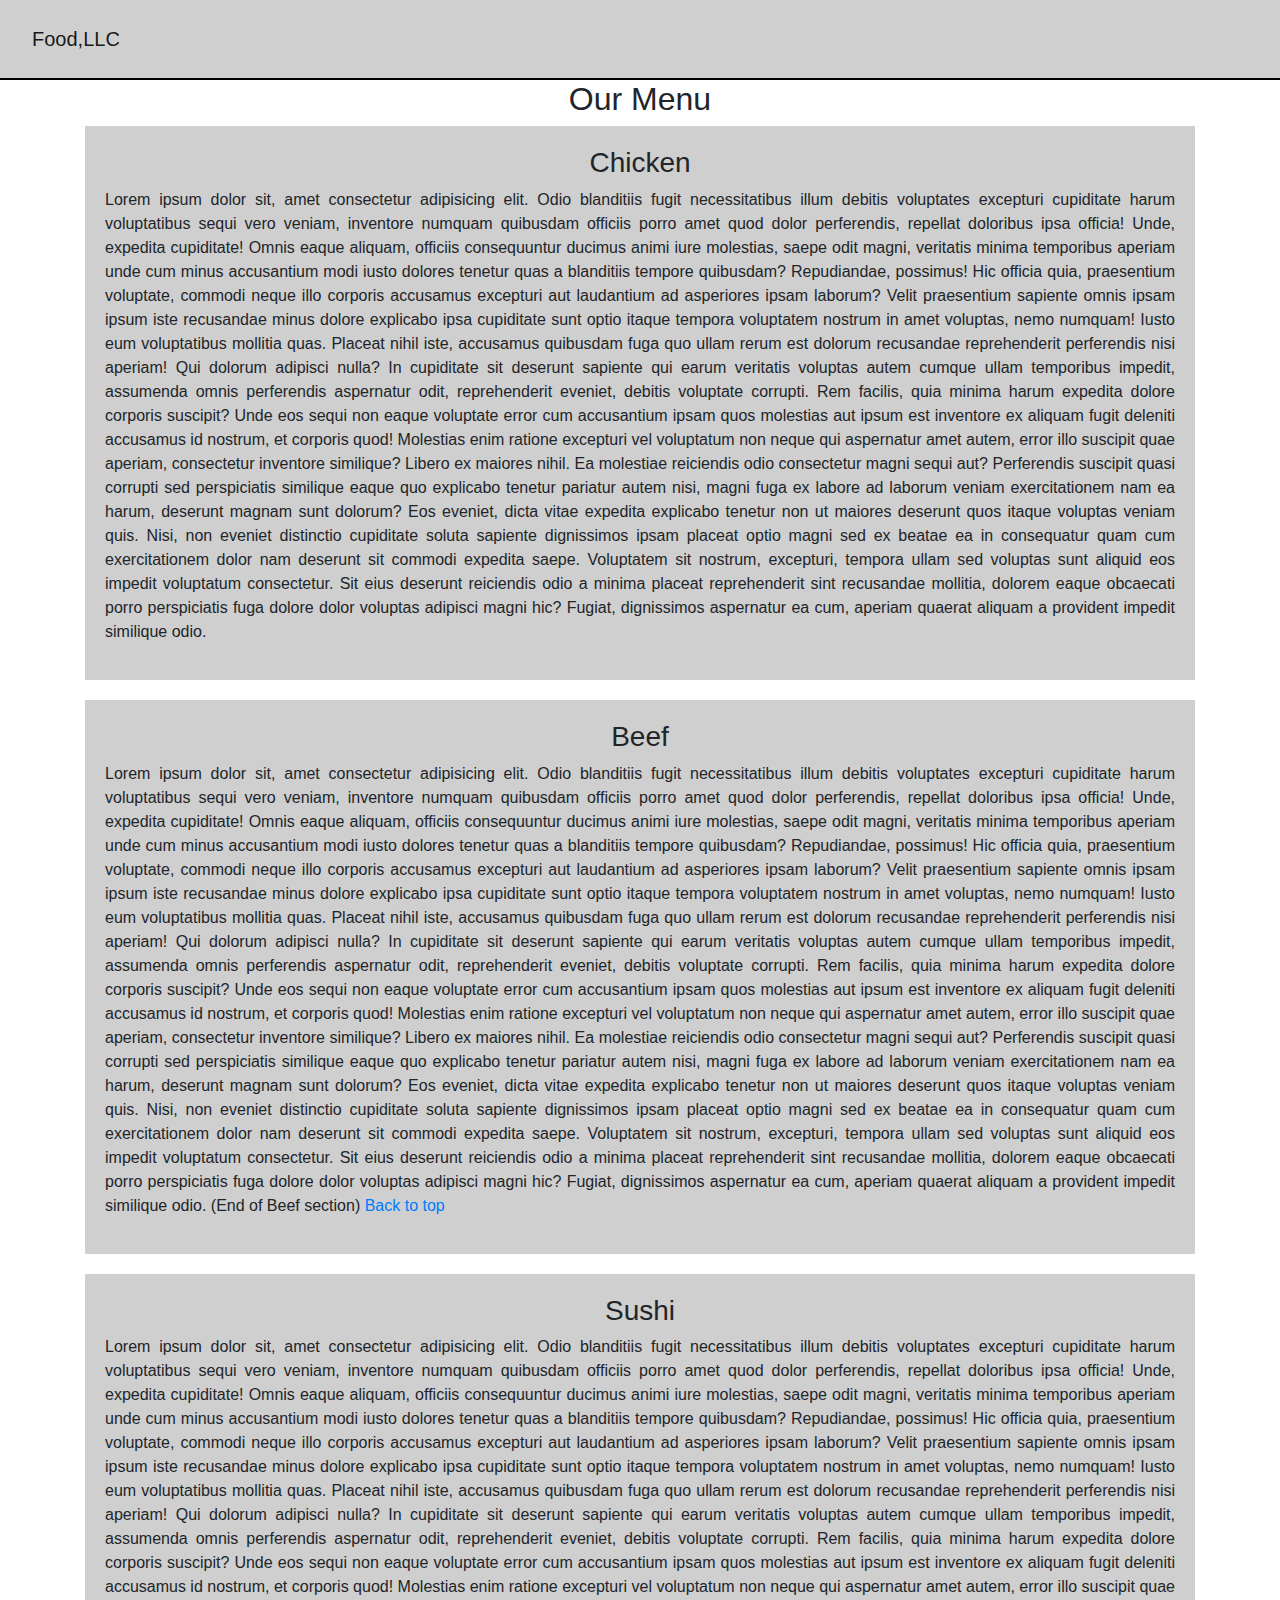
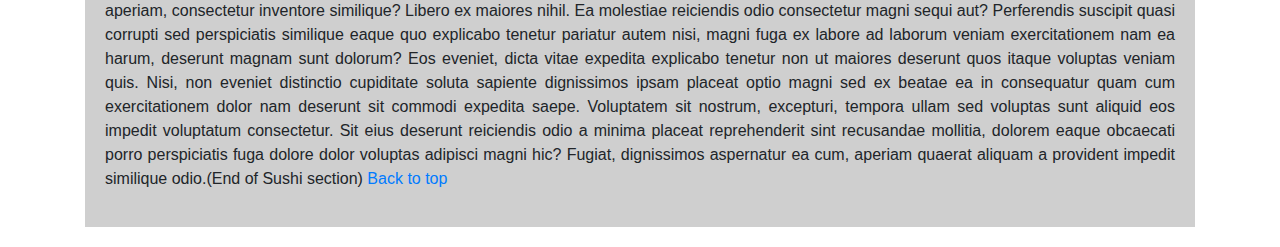
<file: module 3 Assignment/index.html>
<!DOCTYPE html>
<html lang="en">

<head>
    <meta charset="UTF-8" />
    <meta name="viewport" content="width=device-width, initial-scale=1.0" />
    <link rel="stylesheet" href="https://stackpath.bootstrapcdn.com/bootstrap/4.4.1/css/bootstrap.min.css" integrity="sha384-Vkoo8x4CGsO3+Hhxv8T/Q5PaXtkKtu6ug5TOeNV6gBiFeWPGFN9MuhOf23Q9Ifjh" crossorigin="anonymous" />
    <script src="https://code.jquery.com/jquery-3.4.1.slim.min.js" integrity="sha384-J6qa4849blE2+poT4WnyKhv5vZF5SrPo0iEjwBvKU7imGFAV0wwj1yYfoRSJoZ+n" crossorigin="anonymous"></script>
    <script src="https://cdn.jsdelivr.net/npm/popper.js@1.16.0/dist/umd/popper.min.js" integrity="sha384-Q6E9RHvbIyZFJoft+2mJbHaEWldlvI9IOYy5n3zV9zzTtmI3UksdQRVvoxMfooAo" crossorigin="anonymous"></script>
    <script src="https://stackpath.bootstrapcdn.com/bootstrap/4.4.1/js/bootstrap.min.js" integrity="sha384-wfSDF2E50Y2D1uUdj0O3uMBJnjuUD4Ih7YwaYd1iqfktj0Uod8GCExl3Og8ifwB6" crossorigin="anonymous"></script>
    <link rel="stylesheet" href="style.css" />
    <a href="#top"></a>
    <title>Document</title>
</head>

<body>
    <div>
        <!--.................................................................................................................main div container -->
        <div>
            <!--.........................................................................................................................navbar -->
            <nav class="navbar navbar-expand-lg navbar-light">
                <a class="navbar-brand" href="#">Food,LLC</a>
                <button class="navbar-toggler" type="button" data-toggle="collapse" data-target="#navbarNav" aria-controls="navbarNav" aria-expanded="false" aria-label="Toggle navigation">
            <span class="navbar-toggler-icon"></span>
          </button>
                <div class="collapse navbar-collapse" id="navbarNav">
                    <ul class="navbar-nav" id="menu">
                        <li class="nav-item">
                            <a class="nav-link color" href="#chicken">Chicken</a>
                        </li>
                        <li class="nav-item">
                            <a class="nav-link color" href="#beef">Beef</a>
                        </li>
                        <li class="nav-item">
                            <a class="nav-link color" href="#sushi">Sushi</a>
                        </li>
                    </ul>
                </div>
            </nav>
        </div>
        <!--______________________________________________________________________________________________________________________________________ -->
        <div class="container">
            <!--......................................................................................................................menu part -->
            <h2>Our Menu</h2>
            <div class="container-menu">
                <!--..........................................................................................................................menu 1-->
                <h3 id="chicken">Chicken</h3>
                <p class="container-sm, container-md, container-xs">
                    Lorem ipsum dolor sit, amet consectetur adipisicing elit. Odio blanditiis fugit necessitatibus illum debitis voluptates excepturi cupiditate harum voluptatibus sequi vero veniam, inventore numquam quibusdam officiis porro amet quod dolor perferendis,
                    repellat doloribus ipsa officia! Unde, expedita cupiditate! Omnis eaque aliquam, officiis consequuntur ducimus animi iure molestias, saepe odit magni, veritatis minima temporibus aperiam unde cum minus accusantium modi iusto dolores
                    tenetur quas a blanditiis tempore quibusdam? Repudiandae, possimus! Hic officia quia, praesentium voluptate, commodi neque illo corporis accusamus excepturi aut laudantium ad asperiores ipsam laborum? Velit praesentium sapiente omnis
                    ipsam ipsum iste recusandae minus dolore explicabo ipsa cupiditate sunt optio itaque tempora voluptatem nostrum in amet voluptas, nemo numquam! Iusto eum voluptatibus mollitia quas. Placeat nihil iste, accusamus quibusdam fuga quo
                    ullam rerum est dolorum recusandae reprehenderit perferendis nisi aperiam! Qui dolorum adipisci nulla? In cupiditate sit deserunt sapiente qui earum veritatis voluptas autem cumque ullam temporibus impedit, assumenda omnis perferendis
                    aspernatur odit, reprehenderit eveniet, debitis voluptate corrupti. Rem facilis, quia minima harum expedita dolore corporis suscipit? Unde eos sequi non eaque voluptate error cum accusantium ipsam quos molestias aut ipsum est inventore
                    ex aliquam fugit deleniti accusamus id nostrum, et corporis quod! Molestias enim ratione excepturi vel voluptatum non neque qui aspernatur amet autem, error illo suscipit quae aperiam, consectetur inventore similique? Libero ex maiores
                    nihil. Ea molestiae reiciendis odio consectetur magni sequi aut? Perferendis suscipit quasi corrupti sed perspiciatis similique eaque quo explicabo tenetur pariatur autem nisi, magni fuga ex labore ad laborum veniam exercitationem
                    nam ea harum, deserunt magnam sunt dolorum? Eos eveniet, dicta vitae expedita explicabo tenetur non ut maiores deserunt quos itaque voluptas veniam quis. Nisi, non eveniet distinctio cupiditate soluta sapiente dignissimos ipsam placeat
                    optio magni sed ex beatae ea in consequatur quam cum exercitationem dolor nam deserunt sit commodi expedita saepe. Voluptatem sit nostrum, excepturi, tempora ullam sed voluptas sunt aliquid eos impedit voluptatum consectetur. Sit eius
                    deserunt reiciendis odio a minima placeat reprehenderit sint recusandae mollitia, dolorem eaque obcaecati porro perspiciatis fuga dolore dolor voluptas adipisci magni hic? Fugiat, dignissimos aspernatur ea cum, aperiam quaerat aliquam
                    a provident impedit similique odio.
                </p>
            </div>
            <div class="container-menu">
                <!--.........................................................................................................................menu 2 -->
                <h3 id="beef">Beef</h3>
                <p class="container-sm, container-md, container-xs">
                    Lorem ipsum dolor sit, amet consectetur adipisicing elit. Odio blanditiis fugit necessitatibus illum debitis voluptates excepturi cupiditate harum voluptatibus sequi vero veniam, inventore numquam quibusdam officiis porro amet quod dolor perferendis,
                    repellat doloribus ipsa officia! Unde, expedita cupiditate! Omnis eaque aliquam, officiis consequuntur ducimus animi iure molestias, saepe odit magni, veritatis minima temporibus aperiam unde cum minus accusantium modi iusto dolores
                    tenetur quas a blanditiis tempore quibusdam? Repudiandae, possimus! Hic officia quia, praesentium voluptate, commodi neque illo corporis accusamus excepturi aut laudantium ad asperiores ipsam laborum? Velit praesentium sapiente omnis
                    ipsam ipsum iste recusandae minus dolore explicabo ipsa cupiditate sunt optio itaque tempora voluptatem nostrum in amet voluptas, nemo numquam! Iusto eum voluptatibus mollitia quas. Placeat nihil iste, accusamus quibusdam fuga quo
                    ullam rerum est dolorum recusandae reprehenderit perferendis nisi aperiam! Qui dolorum adipisci nulla? In cupiditate sit deserunt sapiente qui earum veritatis voluptas autem cumque ullam temporibus impedit, assumenda omnis perferendis
                    aspernatur odit, reprehenderit eveniet, debitis voluptate corrupti. Rem facilis, quia minima harum expedita dolore corporis suscipit? Unde eos sequi non eaque voluptate error cum accusantium ipsam quos molestias aut ipsum est inventore
                    ex aliquam fugit deleniti accusamus id nostrum, et corporis quod! Molestias enim ratione excepturi vel voluptatum non neque qui aspernatur amet autem, error illo suscipit quae aperiam, consectetur inventore similique? Libero ex maiores
                    nihil. Ea molestiae reiciendis odio consectetur magni sequi aut? Perferendis suscipit quasi corrupti sed perspiciatis similique eaque quo explicabo tenetur pariatur autem nisi, magni fuga ex labore ad laborum veniam exercitationem
                    nam ea harum, deserunt magnam sunt dolorum? Eos eveniet, dicta vitae expedita explicabo tenetur non ut maiores deserunt quos itaque voluptas veniam quis. Nisi, non eveniet distinctio cupiditate soluta sapiente dignissimos ipsam placeat
                    optio magni sed ex beatae ea in consequatur quam cum exercitationem dolor nam deserunt sit commodi expedita saepe. Voluptatem sit nostrum, excepturi, tempora ullam sed voluptas sunt aliquid eos impedit voluptatum consectetur. Sit eius
                    deserunt reiciendis odio a minima placeat reprehenderit sint recusandae mollitia, dolorem eaque obcaecati porro perspiciatis fuga dolore dolor voluptas adipisci magni hic? Fugiat, dignissimos aspernatur ea cum, aperiam quaerat aliquam
                    a provident impedit similique odio. (End of Beef section)
                    <a href="#top">Back to top</a>
                </p>
            </div>
            <div class="container-menu">
                <!-- ........................................................................................................................menu 3 -->
                <h3 id="sushi">Sushi</h3>
                <p class="container-sm, container-md, container-xs">
                    Lorem ipsum dolor sit, amet consectetur adipisicing elit. Odio blanditiis fugit necessitatibus illum debitis voluptates excepturi cupiditate harum voluptatibus sequi vero veniam, inventore numquam quibusdam officiis porro amet quod dolor perferendis,
                    repellat doloribus ipsa officia! Unde, expedita cupiditate! Omnis eaque aliquam, officiis consequuntur ducimus animi iure molestias, saepe odit magni, veritatis minima temporibus aperiam unde cum minus accusantium modi iusto dolores
                    tenetur quas a blanditiis tempore quibusdam? Repudiandae, possimus! Hic officia quia, praesentium voluptate, commodi neque illo corporis accusamus excepturi aut laudantium ad asperiores ipsam laborum? Velit praesentium sapiente omnis
                    ipsam ipsum iste recusandae minus dolore explicabo ipsa cupiditate sunt optio itaque tempora voluptatem nostrum in amet voluptas, nemo numquam! Iusto eum voluptatibus mollitia quas. Placeat nihil iste, accusamus quibusdam fuga quo
                    ullam rerum est dolorum recusandae reprehenderit perferendis nisi aperiam! Qui dolorum adipisci nulla? In cupiditate sit deserunt sapiente qui earum veritatis voluptas autem cumque ullam temporibus impedit, assumenda omnis perferendis
                    aspernatur odit, reprehenderit eveniet, debitis voluptate corrupti. Rem facilis, quia minima harum expedita dolore corporis suscipit? Unde eos sequi non eaque voluptate error cum accusantium ipsam quos molestias aut ipsum est inventore
                    ex aliquam fugit deleniti accusamus id nostrum, et corporis quod! Molestias enim ratione excepturi vel voluptatum non neque qui aspernatur amet autem, error illo suscipit quae aperiam, consectetur inventore similique? Libero ex maiores
                    nihil. Ea molestiae reiciendis odio consectetur magni sequi aut? Perferendis suscipit quasi corrupti sed perspiciatis similique eaque quo explicabo tenetur pariatur autem nisi, magni fuga ex labore ad laborum veniam exercitationem
                    nam ea harum, deserunt magnam sunt dolorum? Eos eveniet, dicta vitae expedita explicabo tenetur non ut maiores deserunt quos itaque voluptas veniam quis. Nisi, non eveniet distinctio cupiditate soluta sapiente dignissimos ipsam placeat
                    optio magni sed ex beatae ea in consequatur quam cum exercitationem dolor nam deserunt sit commodi expedita saepe. Voluptatem sit nostrum, excepturi, tempora ullam sed voluptas sunt aliquid eos impedit voluptatum consectetur. Sit eius
                    deserunt reiciendis odio a minima placeat reprehenderit sint recusandae mollitia, dolorem eaque obcaecati porro perspiciatis fuga dolore dolor voluptas adipisci magni hic? Fugiat, dignissimos aspernatur ea cum, aperiam quaerat aliquam
                    a provident impedit similique odio.(End of Sushi section)
                    <a href="#top">Back to top</a>
                </p>
            </div>
        </div>
    </div>
</body>

</html>
</file>
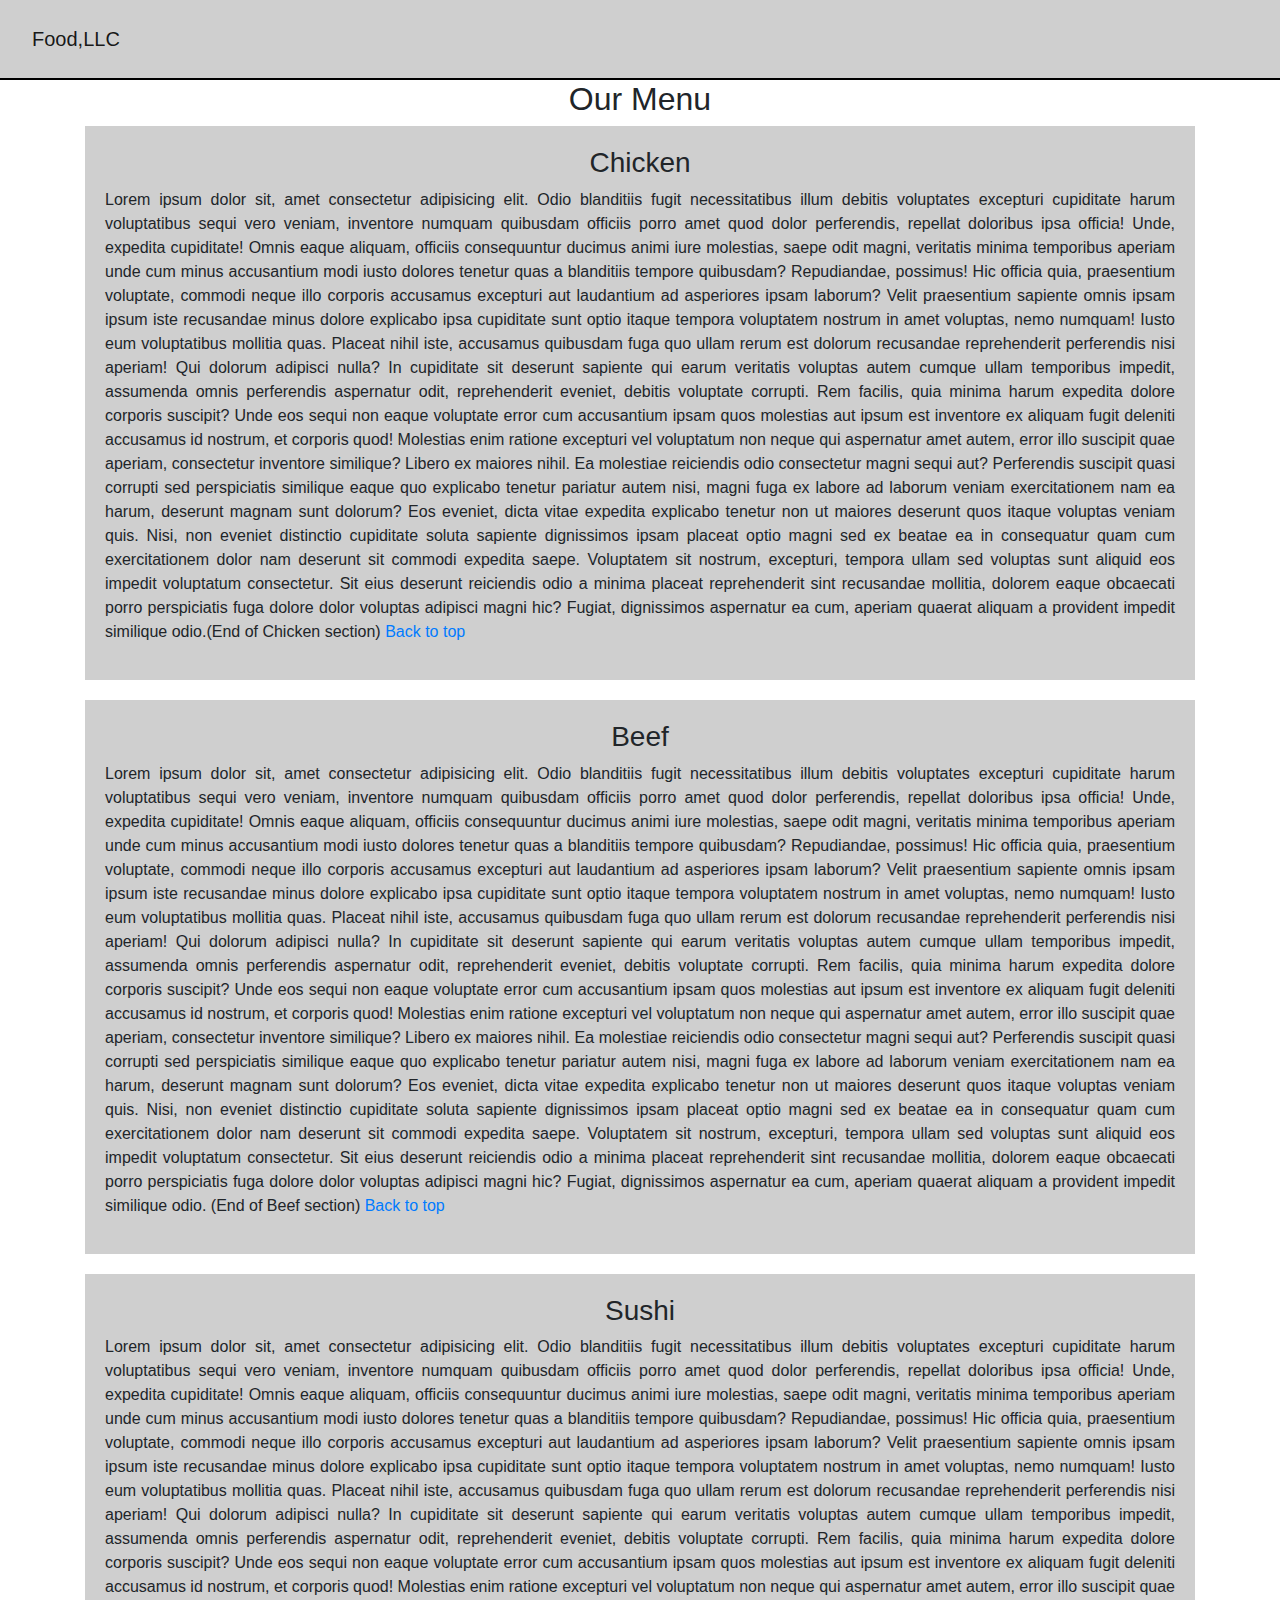
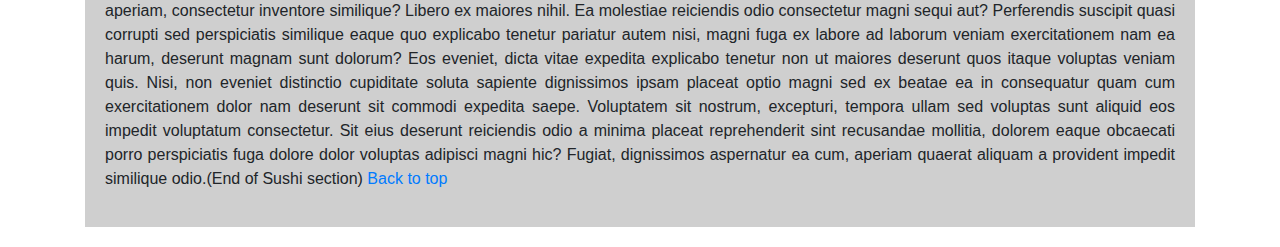
<file: site2/index.html>
<!DOCTYPE html>
<html lang="en">

<head>
    <meta charset="UTF-8" />
    <meta name="viewport" content="width=device-width, initial-scale=1.0" />
    <link rel="stylesheet" href="https://stackpath.bootstrapcdn.com/bootstrap/4.4.1/css/bootstrap.min.css" integrity="sha384-Vkoo8x4CGsO3+Hhxv8T/Q5PaXtkKtu6ug5TOeNV6gBiFeWPGFN9MuhOf23Q9Ifjh" crossorigin="anonymous" />
    <script src="https://code.jquery.com/jquery-3.4.1.slim.min.js" integrity="sha384-J6qa4849blE2+poT4WnyKhv5vZF5SrPo0iEjwBvKU7imGFAV0wwj1yYfoRSJoZ+n" crossorigin="anonymous"></script>
    <script src="https://cdn.jsdelivr.net/npm/popper.js@1.16.0/dist/umd/popper.min.js" integrity="sha384-Q6E9RHvbIyZFJoft+2mJbHaEWldlvI9IOYy5n3zV9zzTtmI3UksdQRVvoxMfooAo" crossorigin="anonymous"></script>
    <script src="https://stackpath.bootstrapcdn.com/bootstrap/4.4.1/js/bootstrap.min.js" integrity="sha384-wfSDF2E50Y2D1uUdj0O3uMBJnjuUD4Ih7YwaYd1iqfktj0Uod8GCExl3Og8ifwB6" crossorigin="anonymous"></script>
    <link rel="stylesheet" href="style.css" />
    <a href="#top"></a>
    <title>Document</title>
</head>

<body>
    <div>
        <!--.................................................................................................................main div container -->
        <div>
            <!--.........................................................................................................................navbar -->
            <nav class="navbar navbar-expand-lg navbar-light">
                <a class="navbar-brand" href="#">Food,LLC</a>
                <button class="navbar-toggler" type="button" data-toggle="collapse" data-target="#navbarNav" aria-controls="navbarNav" aria-expanded="false" aria-label="Toggle navigation">
            <span class="navbar-toggler-icon"></span>
          </button>
                <div class="collapse navbar-collapse" id="navbarNav">
                    <ul class="navbar-nav" id="menu">
                        <li class="nav-item">
                            <a class="nav-link color" href="#chicken">Chicken</a>
                        </li>
                        <li class="nav-item">
                            <a class="nav-link color" href="#beef">Beef</a>
                        </li>
                        <li class="nav-item">
                            <a class="nav-link color" href="#sushi">Sushi</a>
                        </li>
                    </ul>
                </div>
            </nav>
        </div>
        <!--______________________________________________________________________________________________________________________________________ -->
        <div class="container">
            <!--......................................................................................................................menu part -->
            <h2>Our Menu</h2>
            <div class="container-menu">
                <!--..........................................................................................................................menu 1-->
                <h3 id="chicken">Chicken</h3>
                <p class="container-sm, container-md, container-xs">
                    Lorem ipsum dolor sit, amet consectetur adipisicing elit. Odio blanditiis fugit necessitatibus illum debitis voluptates excepturi cupiditate harum voluptatibus sequi vero veniam, inventore numquam quibusdam officiis porro amet quod dolor perferendis,
                    repellat doloribus ipsa officia! Unde, expedita cupiditate! Omnis eaque aliquam, officiis consequuntur ducimus animi iure molestias, saepe odit magni, veritatis minima temporibus aperiam unde cum minus accusantium modi iusto dolores
                    tenetur quas a blanditiis tempore quibusdam? Repudiandae, possimus! Hic officia quia, praesentium voluptate, commodi neque illo corporis accusamus excepturi aut laudantium ad asperiores ipsam laborum? Velit praesentium sapiente omnis
                    ipsam ipsum iste recusandae minus dolore explicabo ipsa cupiditate sunt optio itaque tempora voluptatem nostrum in amet voluptas, nemo numquam! Iusto eum voluptatibus mollitia quas. Placeat nihil iste, accusamus quibusdam fuga quo
                    ullam rerum est dolorum recusandae reprehenderit perferendis nisi aperiam! Qui dolorum adipisci nulla? In cupiditate sit deserunt sapiente qui earum veritatis voluptas autem cumque ullam temporibus impedit, assumenda omnis perferendis
                    aspernatur odit, reprehenderit eveniet, debitis voluptate corrupti. Rem facilis, quia minima harum expedita dolore corporis suscipit? Unde eos sequi non eaque voluptate error cum accusantium ipsam quos molestias aut ipsum est inventore
                    ex aliquam fugit deleniti accusamus id nostrum, et corporis quod! Molestias enim ratione excepturi vel voluptatum non neque qui aspernatur amet autem, error illo suscipit quae aperiam, consectetur inventore similique? Libero ex maiores
                    nihil. Ea molestiae reiciendis odio consectetur magni sequi aut? Perferendis suscipit quasi corrupti sed perspiciatis similique eaque quo explicabo tenetur pariatur autem nisi, magni fuga ex labore ad laborum veniam exercitationem
                    nam ea harum, deserunt magnam sunt dolorum? Eos eveniet, dicta vitae expedita explicabo tenetur non ut maiores deserunt quos itaque voluptas veniam quis. Nisi, non eveniet distinctio cupiditate soluta sapiente dignissimos ipsam placeat
                    optio magni sed ex beatae ea in consequatur quam cum exercitationem dolor nam deserunt sit commodi expedita saepe. Voluptatem sit nostrum, excepturi, tempora ullam sed voluptas sunt aliquid eos impedit voluptatum consectetur. Sit eius
                    deserunt reiciendis odio a minima placeat reprehenderit sint recusandae mollitia, dolorem eaque obcaecati porro perspiciatis fuga dolore dolor voluptas adipisci magni hic? Fugiat, dignissimos aspernatur ea cum, aperiam quaerat aliquam
                    a provident impedit similique odio.(End of Chicken section)
                    <a href="#top">Back to top</a>
                </p>
            </div>
            <div class="container-menu">
                <!--.........................................................................................................................menu 2 -->
                <h3 id="beef">Beef</h3>
                <p class="container-sm, container-md, container-xs">
                    Lorem ipsum dolor sit, amet consectetur adipisicing elit. Odio blanditiis fugit necessitatibus illum debitis voluptates excepturi cupiditate harum voluptatibus sequi vero veniam, inventore numquam quibusdam officiis porro amet quod dolor perferendis,
                    repellat doloribus ipsa officia! Unde, expedita cupiditate! Omnis eaque aliquam, officiis consequuntur ducimus animi iure molestias, saepe odit magni, veritatis minima temporibus aperiam unde cum minus accusantium modi iusto dolores
                    tenetur quas a blanditiis tempore quibusdam? Repudiandae, possimus! Hic officia quia, praesentium voluptate, commodi neque illo corporis accusamus excepturi aut laudantium ad asperiores ipsam laborum? Velit praesentium sapiente omnis
                    ipsam ipsum iste recusandae minus dolore explicabo ipsa cupiditate sunt optio itaque tempora voluptatem nostrum in amet voluptas, nemo numquam! Iusto eum voluptatibus mollitia quas. Placeat nihil iste, accusamus quibusdam fuga quo
                    ullam rerum est dolorum recusandae reprehenderit perferendis nisi aperiam! Qui dolorum adipisci nulla? In cupiditate sit deserunt sapiente qui earum veritatis voluptas autem cumque ullam temporibus impedit, assumenda omnis perferendis
                    aspernatur odit, reprehenderit eveniet, debitis voluptate corrupti. Rem facilis, quia minima harum expedita dolore corporis suscipit? Unde eos sequi non eaque voluptate error cum accusantium ipsam quos molestias aut ipsum est inventore
                    ex aliquam fugit deleniti accusamus id nostrum, et corporis quod! Molestias enim ratione excepturi vel voluptatum non neque qui aspernatur amet autem, error illo suscipit quae aperiam, consectetur inventore similique? Libero ex maiores
                    nihil. Ea molestiae reiciendis odio consectetur magni sequi aut? Perferendis suscipit quasi corrupti sed perspiciatis similique eaque quo explicabo tenetur pariatur autem nisi, magni fuga ex labore ad laborum veniam exercitationem
                    nam ea harum, deserunt magnam sunt dolorum? Eos eveniet, dicta vitae expedita explicabo tenetur non ut maiores deserunt quos itaque voluptas veniam quis. Nisi, non eveniet distinctio cupiditate soluta sapiente dignissimos ipsam placeat
                    optio magni sed ex beatae ea in consequatur quam cum exercitationem dolor nam deserunt sit commodi expedita saepe. Voluptatem sit nostrum, excepturi, tempora ullam sed voluptas sunt aliquid eos impedit voluptatum consectetur. Sit eius
                    deserunt reiciendis odio a minima placeat reprehenderit sint recusandae mollitia, dolorem eaque obcaecati porro perspiciatis fuga dolore dolor voluptas adipisci magni hic? Fugiat, dignissimos aspernatur ea cum, aperiam quaerat aliquam
                    a provident impedit similique odio. (End of Beef section)
                    <a href="#top">Back to top</a>
                </p>
            </div>
            <div class="container-menu">
                <!-- ........................................................................................................................menu 3 -->
                <h3 id="sushi">Sushi</h3>
                <p class="container-sm, container-md, container-xs">
                    Lorem ipsum dolor sit, amet consectetur adipisicing elit. Odio blanditiis fugit necessitatibus illum debitis voluptates excepturi cupiditate harum voluptatibus sequi vero veniam, inventore numquam quibusdam officiis porro amet quod dolor perferendis,
                    repellat doloribus ipsa officia! Unde, expedita cupiditate! Omnis eaque aliquam, officiis consequuntur ducimus animi iure molestias, saepe odit magni, veritatis minima temporibus aperiam unde cum minus accusantium modi iusto dolores
                    tenetur quas a blanditiis tempore quibusdam? Repudiandae, possimus! Hic officia quia, praesentium voluptate, commodi neque illo corporis accusamus excepturi aut laudantium ad asperiores ipsam laborum? Velit praesentium sapiente omnis
                    ipsam ipsum iste recusandae minus dolore explicabo ipsa cupiditate sunt optio itaque tempora voluptatem nostrum in amet voluptas, nemo numquam! Iusto eum voluptatibus mollitia quas. Placeat nihil iste, accusamus quibusdam fuga quo
                    ullam rerum est dolorum recusandae reprehenderit perferendis nisi aperiam! Qui dolorum adipisci nulla? In cupiditate sit deserunt sapiente qui earum veritatis voluptas autem cumque ullam temporibus impedit, assumenda omnis perferendis
                    aspernatur odit, reprehenderit eveniet, debitis voluptate corrupti. Rem facilis, quia minima harum expedita dolore corporis suscipit? Unde eos sequi non eaque voluptate error cum accusantium ipsam quos molestias aut ipsum est inventore
                    ex aliquam fugit deleniti accusamus id nostrum, et corporis quod! Molestias enim ratione excepturi vel voluptatum non neque qui aspernatur amet autem, error illo suscipit quae aperiam, consectetur inventore similique? Libero ex maiores
                    nihil. Ea molestiae reiciendis odio consectetur magni sequi aut? Perferendis suscipit quasi corrupti sed perspiciatis similique eaque quo explicabo tenetur pariatur autem nisi, magni fuga ex labore ad laborum veniam exercitationem
                    nam ea harum, deserunt magnam sunt dolorum? Eos eveniet, dicta vitae expedita explicabo tenetur non ut maiores deserunt quos itaque voluptas veniam quis. Nisi, non eveniet distinctio cupiditate soluta sapiente dignissimos ipsam placeat
                    optio magni sed ex beatae ea in consequatur quam cum exercitationem dolor nam deserunt sit commodi expedita saepe. Voluptatem sit nostrum, excepturi, tempora ullam sed voluptas sunt aliquid eos impedit voluptatum consectetur. Sit eius
                    deserunt reiciendis odio a minima placeat reprehenderit sint recusandae mollitia, dolorem eaque obcaecati porro perspiciatis fuga dolore dolor voluptas adipisci magni hic? Fugiat, dignissimos aspernatur ea cum, aperiam quaerat aliquam
                    a provident impedit similique odio.(End of Sushi section)
                    <a href="#top">Back to top</a>
                </p>
            </div>
        </div>
    </div>
</body>

</html>
</file>
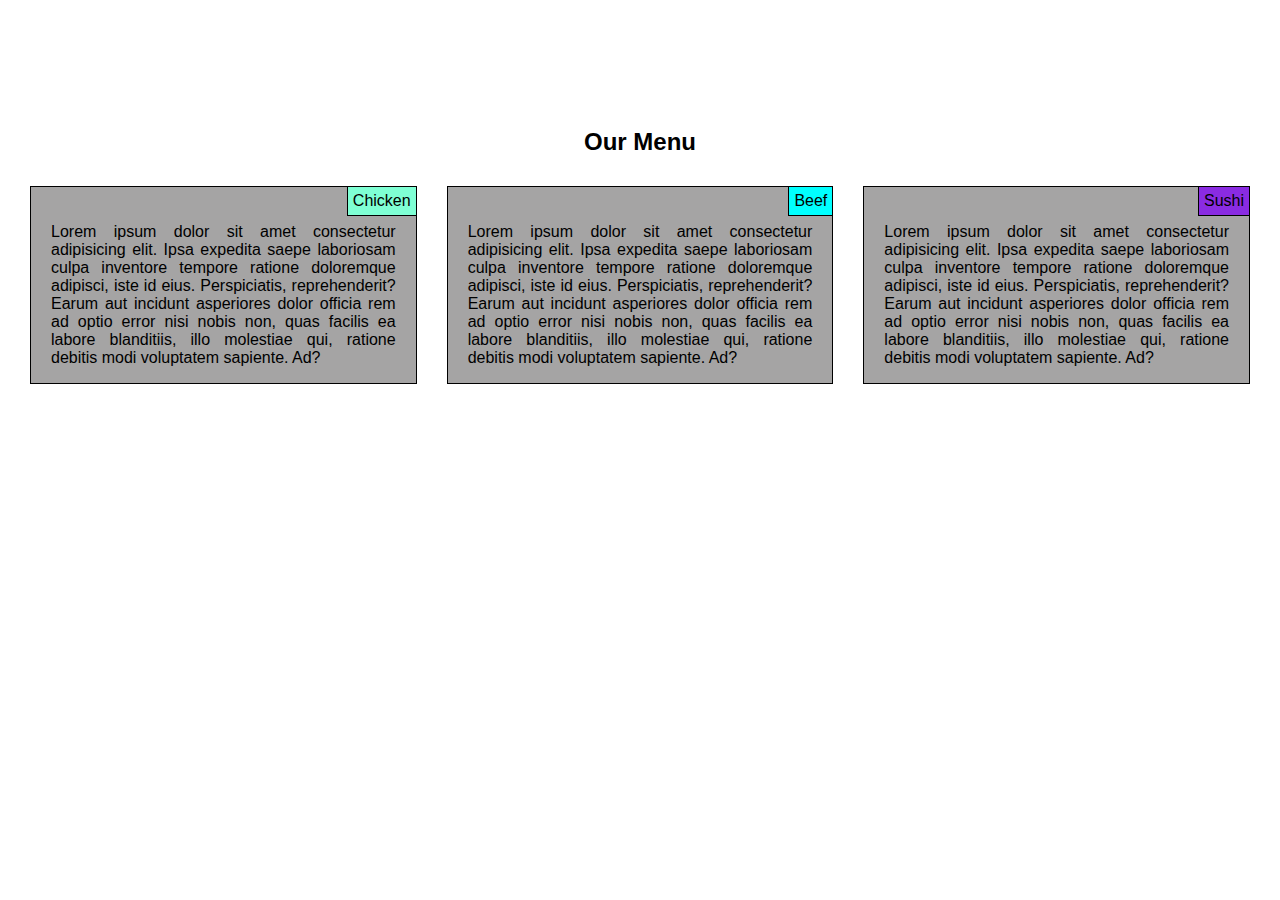
<file: site/module 2 Assignment/index.html>
<!DOCTYPE html>
<html lang="en">

<head>
    <meta charset="UTF-8" />
    <meta name="viewport" content="width=device-width, initial-scale=1.0" />
    <link rel="stylesheet" href="style.css" />
    <title>Document</title>
</head>

<body>
    <h2>Our Menu</h2>
    <div class="containers">
        <div class="c1">
            <div class="b1">
                <div id="head1">Chicken</div>
                <p>
                    Lorem ipsum dolor sit amet consectetur adipisicing elit. Ipsa expedita saepe laboriosam culpa inventore tempore ratione doloremque adipisci, iste id eius. Perspiciatis, reprehenderit? Earum aut incidunt asperiores dolor officia rem ad optio error nisi
                    nobis non, quas facilis ea labore blanditiis, illo molestiae qui, ratione debitis modi voluptatem sapiente. Ad?
                </p>
            </div>
            <div class="b2">
                <div id="head2">Beef</div>
                <p>
                    Lorem ipsum dolor sit amet consectetur adipisicing elit. Ipsa expedita saepe laboriosam culpa inventore tempore ratione doloremque adipisci, iste id eius. Perspiciatis, reprehenderit? Earum aut incidunt asperiores dolor officia rem ad optio error nisi
                    nobis non, quas facilis ea labore blanditiis, illo molestiae qui, ratione debitis modi voluptatem sapiente. Ad?
                </p>
            </div>
        </div>
        <div class="c2">
            <div class="b3">
                <div id="head3">Sushi</div>
                <p>
                    Lorem ipsum dolor sit amet consectetur adipisicing elit. Ipsa expedita saepe laboriosam culpa inventore tempore ratione doloremque adipisci, iste id eius. Perspiciatis, reprehenderit? Earum aut incidunt asperiores dolor officia rem ad optio error nisi
                    nobis non, quas facilis ea labore blanditiis, illo molestiae qui, ratione debitis modi voluptatem sapiente. Ad?
                </p>
            </div>
        </div>
    </div>
</body>

</html>
</file>
<file: site/module 2 Assignment/style.css>
body {
    margin: 0;
    padding: 0;
    font-family: Arial, Helvetica, sans-serif;
}

h2 {
    margin-top: 10%;
    text-align: center;
}

.containers {
    width: 100%;
    height: 100%;
    display: flex;
    margin-top: 30px;
}

.c1 {
    display: flex;
}

.c2 {
    margin-left: 30px;
    display: flex;
}

.b1,
.b2 {
    flex-direction: column;
    border: 1px solid black;
    background-color: rgb(165, 164, 164);
    margin-left: 30px;
    height: 90%;
}

.b3 {
    flex-direction: column;
    border: 1px solid black;
    background-color: rgb(165, 164, 164);
    height: 90%;
    margin-right: 30px;
}

p {
    padding: 20px;
    text-align: justify;
}

#head1 {
    border-left: 1px solid black;
    border-bottom: 1px solid black;
    background-color: aquamarine;
    float: right;
    padding: 5px;
}

#head2 {
    border-left: 1px solid black;
    border-bottom: 1px solid black;
    background-color: aqua;
    float: right;
    padding: 5px;
}

#head3 {
    border-left: 1px solid black;
    border-bottom: 1px solid black;
    background-color: blueviolet;
    float: right;
    padding: 5px;
}

@media screen and (min-width: 772px) and (max-width: 991px) {
    .containers {
        display: block;
        width: 100%;
        height: 100%;
    }
    .c1 {
        margin-right: 30px;
    }
    .c2 {
        margin-top: 30px;
    }
}

@media screen and (max-width: 771px) {
    .containers {
        display: block;
        width: 100%;
        height: 80%;
    }
    .c1 {
        height: auto;
        margin-right: 30px;
        display: block;
    }
    .b2 {
        margin-top: 30px;
    }
    .c2 {
        height: auto;
        margin-top: 30px;
        margin-bottom: 30px;
    }
}
</file>
